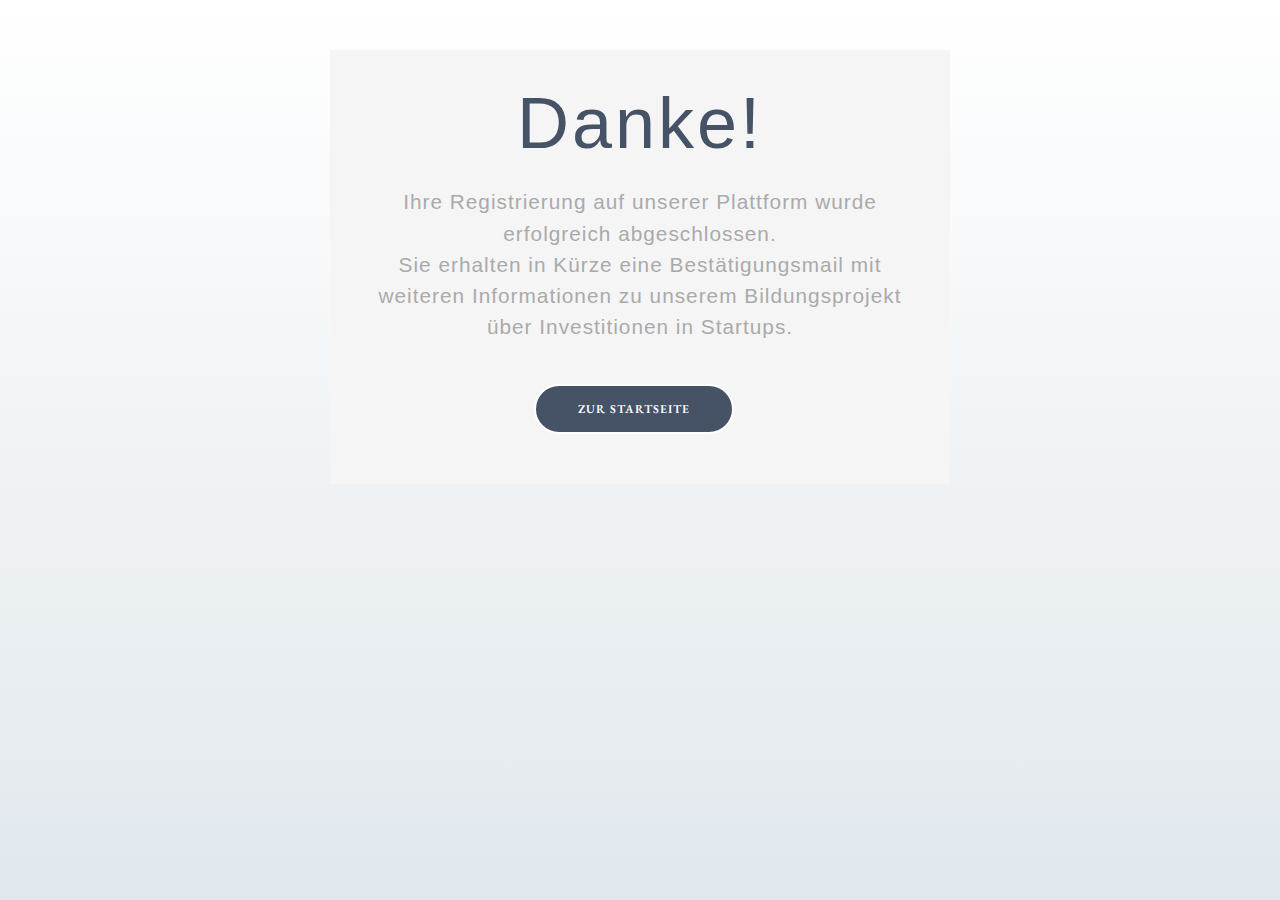
<file: thanks.html>
<!DOCTYPE html>
<html lang="en">
    <head>
        <meta charset="utf-8" />
        <meta content="width=device-width, initial-scale=1.0" name="viewport" />
        <title>StartUp Lernen</title>
        <meta
            name="description"
            content="Ein rein bildungsorientierter Blog über Investitionen in Startups: fundierte Analysen, Fallstudien, Strategien und praxisnahe Leitfäden für angehende Investorinnen und Investoren."
        />
        <meta
            name="keywords"
            content="Startups, Investieren, Frühphasen-Investitionen, Unternehmensbewertung, Due Diligence, Risikomanagement, Bildungsartikel, Anlagestrategie"
        />

        <!-- Favicons -->
        <link href="assets/img/favicon.png" rel="icon" />
        <link href="assets/img/apple-touch-icon.png" rel="apple-touch-icon" />

        <!-- Fonts -->
        <link href="https://fonts.googleapis.com" rel="preconnect" />
        <link href="https://fonts.gstatic.com" rel="preconnect" crossorigin />
        <link
            href="https://fonts.googleapis.com/css2?family=Inter:wght@100;200;300;400;500;600;700;800;900&family=EB+Garamond:ital,wght@0,400;0,500;0,600;0,700;0,800;1,400;1,500;1,600;1,700;1,800&display=swap"
            rel="stylesheet"
        />

        <!-- Vendor CSS Files -->
        <!-- Bootstrap CSS -->
        <link
            href="https://cdn.jsdelivr.net/npm/bootstrap@5.3.2/dist/css/bootstrap.min.css"
            rel="stylesheet"
            crossorigin="anonymous"
        />

        <!-- Bootstrap Icons -->
        <link
            href="https://cdn.jsdelivr.net/npm/bootstrap-icons@1.11.1/font/bootstrap-icons.css"
            rel="stylesheet"
        />

        <!-- AOS -->
        <link
            href="https://cdn.jsdelivr.net/npm/aos@2.3.4/dist/aos.css"
            rel="stylesheet"
        />

        <!-- Swiper -->
        <link
            href="https://cdn.jsdelivr.net/npm/swiper@9.4.1/swiper-bundle.min.css"
            rel="stylesheet"
        />

        <!-- Main CSS File -->
        <link href="assets/css/main.css" rel="stylesheet" />
        <link href="assets/css/thanks.css" rel="stylesheet" />
    </head>
    <body>
        <div class="content">
            <div class="wrapper-1">
                <div class="wrapper-2">
                    <h1>Danke!</h1>
                    <p>
                        Ihre Registrierung auf unserer Plattform wurde
                        erfolgreich abgeschlossen.
                    </p>
                    <p>
                        Sie erhalten in Kürze eine Bestätigungsmail mit weiteren
                        Informationen zu unserem Bildungsprojekt über
                        Investitionen in Startups.
                    </p>
                    <a href="index.html">
                        <button class="go-home">Zur Startseite</button>
                    </a>
                </div>
            </div>
        </div>
    </body>
</html>
</file>
<file: assets/css/thanks.css>
* {
    box-sizing: border-box;
}
body {
    background: #ffffff;
    background: linear-gradient(to bottom, #ffffff 0%, #e1e8ed 100%);
    filter: progid:DXImageTransform.Microsoft.gradient( startColorstr='#ffffff', endColorstr='#e1e8ed',GradientType=0 );
    height: 100%;
    margin: 0;
    background-repeat: no-repeat;
    background-attachment: fixed;
}

.wrapper-1 {
    width: 100%;
    height: 100vh;
    display: flex;
    flex-direction: column;
}
.wrapper-2 {
    padding: 30px;
    text-align: center;
    background-color: #f5f5f5;
}
h1 {
    font-family: 'Source Sans Pro', sans-serif;
    font-size: 4em;
    letter-spacing: 3px;
    color: #465367;
    margin: 0;
    margin-bottom: 20px;
}
.wrapper-2 p {
    margin: 0;
    font-size: 1.3em;
    color: #aaa;
    font-family: 'Source Sans Pro', sans-serif;
    letter-spacing: 1px;
}
.go-home {
    background: #465367;
    border: 2px solid #ffffff;
    color: #ffffff;
    font-weight: 600;
    letter-spacing: 1px;
    font-size: 12px;
    padding: 14px 42px;
    margin-top: 42px;
    margin-right: 12px;
    -webkit-transition: all 0.4s ease-in-out;
    transition: all 0.4s ease-in-out;
    visibility: visible;
    animation-delay: 2.3s;
    animation-name: fadeInUp;
    text-decoration: none;
    text-transform: uppercase;
    cursor: pointer;
    border-radius: 30px;
}
.go-home:hover {
    background: transparent;
    border-color: #465367;
}
a:hover .go-home {
    color: #465367;
}
.go-home a {
    text-decoration: none;
    color: #fff;
}

.footer-like {
    margin-top: auto;
    background: #d7e6fe;
    padding: 6px;
    text-align: center;
}
.footer-like p {
    margin: 0;
    padding: 4px;
    color: #ffc107;
    font-family: 'Source Sans Pro', sans-serif;
    letter-spacing: 1px;
}
.footer-like p a {
    text-decoration: none;
    color: #ffc107;
    font-weight: 600;
}

@media (min-width: 360px) {
    h1 {
        font-size: 4.5em;
    }
    .go-home {
        margin-bottom: 20px;
    }
}

@media (min-width: 600px) {
    .content {
        max-width: 1000px;
        margin: 0 auto;
    }
    .wrapper-1 {
        height: initial;
        max-width: 620px;
        margin: 0 auto;
        margin-top: 50px;
    }
}
</file>
<file: assets/css/main.css>
/**
* Template Name: ZenBlog
* Template URL: https://bootstrapmade.com/zenblog-bootstrap-blog-template/
* Updated: Aug 08 2024 with Bootstrap v5.3.3
* Author: BootstrapMade.com
* License: https://bootstrapmade.com/license/
*/

/*--------------------------------------------------------------
# Font & Color Variables
# Help: https://bootstrapmade.com/color-system/
--------------------------------------------------------------*/
/* Fonts */
:root {
    --default-font: 'EB Garamond', system-ui, -apple-system, 'Segoe UI', Roboto,
        'Helvetica Neue', Arial, 'Noto Sans', 'Liberation Sans', sans-serif,
        'Apple Color Emoji', 'Segoe UI Emoji', 'Segoe UI Symbol',
        'Noto Color Emoji';
    --heading-font: 'EB Garamond', sans-serif;
    --nav-font: 'Inter', sans-serif;
}

/* Global Colors - The following color variables are used throughout the website. Updating them here will change the color scheme of the entire website */
:root {
    --background-color: #ffffff; /* Background color for the entire website, including individual sections */
    --default-color: #212529; /* Default color used for the majority of the text content across the entire website */
    --heading-color: #535353; /* Color for headings, subheadings and title throughout the website */
    --accent-color: #465367; /* Accent color that represents your brand on the website. It's used for buttons, links, and other elements that need to stand out */
    --surface-color: #ffffff; /* The surface color is used as a background of boxed elements within sections, such as cards, icon boxes, or other elements that require a visual separation from the global background. */
    --contrast-color: #ffffff; /* Contrast color for text, ensuring readability against backgrounds of accent, heading, or default colors. */
}

/* Nav Menu Colors - The following color variables are used specifically for the navigation menu. They are separate from the global colors to allow for more customization options */
:root {
    --nav-color: #6a6a6a; /* The default color of the main navmenu links */
    --nav-hover-color: #465367; /* Applied to main navmenu links when they are hovered over or active */
    --nav-mobile-background-color: #ffffff; /* Used as the background color for mobile navigation menu */
    --nav-dropdown-background-color: #ffffff; /* Used as the background color for dropdown items that appear when hovering over primary navigation items */
    --nav-dropdown-color: #6a6a6a; /* Used for navigation links of the dropdown items in the navigation menu. */
    --nav-dropdown-hover-color: #465367; /* Similar to --nav-hover-color, this color is applied to dropdown navigation links when they are hovered over. */
}

/* Color Presets - These classes override global colors when applied to any section or element, providing reuse of the sam color scheme. */

.light-background {
    --background-color: #f9f9f9;
    --surface-color: #ffffff;
}

.dark-background {
    --background-color: #060606;
    --default-color: #ffffff;
    --heading-color: #ffffff;
    --surface-color: #252525;
    --contrast-color: #ffffff;
}

/* Smooth scroll */
:root {
    scroll-behavior: smooth;
}

/*--------------------------------------------------------------
# General Styling & Shared Classes
--------------------------------------------------------------*/
body {
    color: var(--default-color);
    background-color: var(--background-color);
    font-family: var(--default-font);
}

a {
    color: var(--accent-color);
    text-decoration: none;
    transition: 0.3s;
}

a:hover {
    color: color-mix(in srgb, var(--accent-color), transparent 25%);
    text-decoration: none;
}

h1,
h2,
h3,
h4,
h5,
h6 {
    color: var(--heading-color);
    font-family: var(--heading-font);
}

/* PHP Email Form Messages
------------------------------*/
.php-email-form .error-message {
    display: none;
    background: #df1529;
    color: #ffffff;
    text-align: left;
    padding: 15px;
    margin-bottom: 24px;
    font-weight: 600;
}

.php-email-form .sent-message {
    display: none;
    color: #ffffff;
    background: #059652;
    text-align: center;
    padding: 15px;
    margin-bottom: 24px;
    font-weight: 600;
}

.php-email-form .loading {
    display: none;
    background: var(--surface-color);
    text-align: center;
    padding: 15px;
    margin-bottom: 24px;
}

.php-email-form .loading:before {
    content: '';
    display: inline-block;
    border-radius: 50%;
    width: 24px;
    height: 24px;
    margin: 0 10px -6px 0;
    border: 3px solid var(--accent-color);
    border-top-color: var(--surface-color);
    animation: php-email-form-loading 1s linear infinite;
}

@keyframes php-email-form-loading {
    0% {
        transform: rotate(0deg);
    }

    100% {
        transform: rotate(360deg);
    }
}

/*--------------------------------------------------------------
# Global Header
--------------------------------------------------------------*/
.header {
    --background-color: #f2f2f2;
    color: var(--default-color);
    background-color: var(--background-color);
    padding: 10px 0;
    transition: all 0.5s;
    z-index: 997;
}

.header .logo {
    line-height: 1;
}

.header .logo img {
    max-height: 36px;
    margin-right: 8px;
}

.header .logo h1 {
    font-size: 30px;
    margin: 0;
    font-weight: 500;
    color: var(--heading-color);
}

.header .header-social-links {
    padding-right: 15px;
}

.header .header-social-links a {
    color: color-mix(in srgb, var(--default-color), transparent 40%);
    padding-left: 6px;
    display: inline-block;
    transition: 0.3s;
    font-size: 16px;
}

.header .header-social-links a:hover {
    color: var(--accent-color);
}

.header .header-social-links a i {
    line-height: 0px;
}

@media (max-width: 1200px) {
    .header .logo {
        order: 1;
    }

    .header .header-social-links {
        order: 2;
    }

    .header .navmenu {
        order: 3;
    }
}

/*--------------------------------------------------------------
# Navigation Menu
--------------------------------------------------------------*/
/* Navmenu - Desktop */
@media (min-width: 1200px) {
    .navmenu {
        padding: 0;
    }

    .navmenu ul {
        margin: 0;
        padding: 0;
        display: flex;
        list-style: none;
        align-items: center;
    }

    .navmenu li {
        position: relative;
    }

    .navmenu a,
    .navmenu a:focus {
        color: var(--nav-color);
        padding: 18px 15px;
        font-size: 14px;
        font-family: var(--nav-font);
        font-weight: 400;
        display: flex;
        align-items: center;
        justify-content: space-between;
        white-space: nowrap;
        transition: 0.3s;
    }

    .navmenu a i,
    .navmenu a:focus i {
        font-size: 12px;
        line-height: 0;
        margin-left: 5px;
        transition: 0.3s;
    }

    .navmenu li:last-child a {
        padding-right: 0;
    }

    .navmenu li:hover > a,
    .navmenu .active,
    .navmenu .active:focus {
        color: var(--nav-hover-color);
    }

    .navmenu .dropdown ul {
        margin: 0;
        padding: 10px 0;
        background: var(--nav-dropdown-background-color);
        display: block;
        position: absolute;
        visibility: hidden;
        left: 14px;
        top: 130%;
        opacity: 0;
        transition: 0.3s;
        border-radius: 4px;
        z-index: 99;
        box-shadow: 0px 0px 30px rgba(0, 0, 0, 0.1);
    }

    .navmenu .dropdown ul li {
        min-width: 200px;
    }

    .navmenu .dropdown ul a {
        padding: 10px 20px;
        font-size: 15px;
        text-transform: none;
        color: var(--nav-dropdown-color);
    }

    .navmenu .dropdown ul a i {
        font-size: 12px;
    }

    .navmenu .dropdown ul a:hover,
    .navmenu .dropdown ul .active:hover,
    .navmenu .dropdown ul li:hover > a {
        color: var(--nav-dropdown-hover-color);
    }

    .navmenu .dropdown:hover > ul {
        opacity: 1;
        top: 100%;
        visibility: visible;
    }

    .navmenu .dropdown .dropdown ul {
        top: 0;
        left: -90%;
        visibility: hidden;
    }

    .navmenu .dropdown .dropdown:hover > ul {
        opacity: 1;
        top: 0;
        left: -100%;
        visibility: visible;
    }
}

/* Navmenu - Mobile */
@media (max-width: 1199px) {
    .mobile-nav-toggle {
        color: var(--nav-color);
        font-size: 28px;
        line-height: 0;
        margin-right: 10px;
        cursor: pointer;
        transition: color 0.3s;
    }

    .navmenu {
        padding: 0;
        z-index: 9997;
    }

    .navmenu ul {
        display: none;
        list-style: none;
        position: absolute;
        inset: 60px 20px 20px 20px;
        padding: 10px 0;
        margin: 0;
        border-radius: 6px;
        background-color: var(--nav-mobile-background-color);
        overflow-y: auto;
        transition: 0.3s;
        z-index: 9998;
        box-shadow: 0px 0px 30px rgba(0, 0, 0, 0.1);
    }

    .navmenu a,
    .navmenu a:focus {
        color: var(--nav-dropdown-color);
        padding: 10px 20px;
        font-family: var(--nav-font);
        font-size: 17px;
        font-weight: 500;
        display: flex;
        align-items: center;
        justify-content: space-between;
        white-space: nowrap;
        transition: 0.3s;
    }

    .navmenu a i,
    .navmenu a:focus i {
        font-size: 12px;
        line-height: 0;
        margin-left: 5px;
        width: 30px;
        height: 30px;
        display: flex;
        align-items: center;
        justify-content: center;
        border-radius: 50%;
        transition: 0.3s;
        background-color: color-mix(
            in srgb,
            var(--accent-color),
            transparent 90%
        );
    }

    .navmenu a i:hover,
    .navmenu a:focus i:hover {
        background-color: var(--accent-color);
        color: var(--contrast-color);
    }

    .navmenu a:hover,
    .navmenu .active,
    .navmenu .active:focus {
        color: var(--nav-dropdown-hover-color);
    }

    .navmenu .active i,
    .navmenu .active:focus i {
        background-color: var(--accent-color);
        color: var(--contrast-color);
        transform: rotate(180deg);
    }

    .navmenu .dropdown ul {
        position: static;
        display: none;
        z-index: 99;
        padding: 10px 0;
        margin: 10px 20px;
        background-color: var(--nav-dropdown-background-color);
        border: 1px solid
            color-mix(in srgb, var(--default-color), transparent 90%);
        box-shadow: none;
        transition: all 0.5s ease-in-out;
    }

    .navmenu .dropdown ul ul {
        background-color: rgba(33, 37, 41, 0.1);
    }

    .navmenu .dropdown > .dropdown-active {
        display: block;
        background-color: rgba(33, 37, 41, 0.03);
    }

    .mobile-nav-active {
        overflow: hidden;
    }

    .mobile-nav-active .mobile-nav-toggle {
        color: #fff;
        position: absolute;
        font-size: 32px;
        top: 15px;
        right: 15px;
        margin-right: 0;
        z-index: 9999;
    }

    .mobile-nav-active .navmenu {
        position: fixed;
        overflow: hidden;
        inset: 0;
        background: rgba(33, 37, 41, 0.8);
        transition: 0.3s;
    }

    .mobile-nav-active .navmenu > ul {
        display: block;
    }
}

/*--------------------------------------------------------------
# Global Footer
--------------------------------------------------------------*/
.footer {
    color: var(--default-color);
    background-color: var(--background-color);
    font-size: 14px;
    position: relative;
}

.footer .footer-top {
    padding-top: 50px;
    border-top: 1px solid
        color-mix(in srgb, var(--default-color), transparent 90%);
}

.footer .footer-about .logo {
    line-height: 1;
    margin-bottom: 25px;
}

.footer .footer-about .logo img {
    max-height: 40px;
    margin-right: 6px;
}

.footer .footer-about .logo span {
    color: var(--heading-color);
    font-family: var(--heading-font);
    font-size: 26px;
    font-weight: 700;
    letter-spacing: 1px;
}

.footer .footer-about p {
    font-size: 14px;
    font-family: var(--heading-font);
}

.footer .social-links a {
    display: flex;
    align-items: center;
    justify-content: center;
    width: 40px;
    height: 40px;
    border-radius: 50%;
    border: 1px solid color-mix(in srgb, var(--default-color), transparent 50%);
    font-size: 16px;
    color: color-mix(in srgb, var(--default-color), transparent 20%);
    margin-right: 10px;
    transition: 0.3s;
}

.footer .social-links a:hover {
    color: var(--accent-color);
    border-color: var(--accent-color);
}

.footer h4 {
    font-size: 16px;
    font-weight: bold;
    position: relative;
    padding-bottom: 12px;
}

.footer .footer-links {
    margin-bottom: 30px;
}

.footer .footer-links ul {
    list-style: none;
    padding: 0;
    margin: 0;
}

.footer .footer-links ul i {
    padding-right: 2px;
    font-size: 12px;
    line-height: 0;
}

.footer .footer-links ul li {
    padding: 10px 0;
    display: flex;
    align-items: center;
}

.footer .footer-links ul li:first-child {
    padding-top: 0;
}

.footer .footer-links ul a {
    color: color-mix(in srgb, var(--default-color), transparent 30%);
    display: inline-block;
    line-height: 1;
}

.footer .footer-links ul a:hover {
    color: var(--accent-color);
}

.footer .footer-contact p {
    margin-bottom: 5px;
}

.footer .copyright {
    padding: 25px 0;
    border-top: 1px solid
        color-mix(in srgb, var(--default-color), transparent 90%);
}

.footer .copyright p {
    margin-bottom: 0;
}

.footer .credits {
    margin-top: 8px;
    font-size: 13px;
}

.footer .credits a {
    color: var(--default-color);
}

/*--------------------------------------------------------------
# Preloader
--------------------------------------------------------------*/
#preloader {
    position: fixed;
    inset: 0;
    z-index: 999999;
    overflow: hidden;
    background: var(--background-color);
    transition: all 0.6s ease-out;
}

#preloader:before {
    content: '';
    position: fixed;
    top: calc(50% - 30px);
    left: calc(50% - 30px);
    border: 6px solid #ffffff;
    border-color: var(--accent-color) transparent var(--accent-color)
        transparent;
    border-radius: 50%;
    width: 60px;
    height: 60px;
    animation: animate-preloader 1.5s linear infinite;
}

@keyframes animate-preloader {
    0% {
        transform: rotate(0deg);
    }

    100% {
        transform: rotate(360deg);
    }
}

/*--------------------------------------------------------------
# Scroll Top Button
--------------------------------------------------------------*/
.scroll-top {
    position: fixed;
    visibility: hidden;
    opacity: 0;
    right: 15px;
    bottom: 15px;
    z-index: 99999;
    background-color: var(--accent-color);
    width: 40px;
    height: 40px;
    border-radius: 4px;
    transition: all 0.4s;
}

.scroll-top i {
    font-size: 24px;
    color: var(--contrast-color);
    line-height: 0;
}

.scroll-top:hover {
    background-color: color-mix(in srgb, var(--accent-color), transparent 20%);
    color: var(--contrast-color);
}

.scroll-top.active {
    visibility: visible;
    opacity: 1;
}

/*--------------------------------------------------------------
# Disable aos animation delay on mobile devices
--------------------------------------------------------------*/
@media screen and (max-width: 768px) {
    [data-aos-delay] {
        transition-delay: 0 !important;
    }
}

/*--------------------------------------------------------------
# Global Page Titles & Breadcrumbs
--------------------------------------------------------------*/
.page-title {
    color: var(--default-color);
    background-color: var(--background-color);
    padding: 25px 0;
    position: relative;
    border-bottom: 1px solid
        color-mix(in srgb, var(--default-color), transparent 90%);
}

.page-title h1 {
    font-size: 24px;
    font-weight: 700;
}

.page-title .breadcrumbs ol {
    display: flex;
    flex-wrap: wrap;
    list-style: none;
    padding: 0;
    margin: 0;
    font-size: 14px;
    font-weight: 400;
}

.page-title .breadcrumbs ol li + li {
    padding-left: 10px;
}

.page-title .breadcrumbs ol li + li::before {
    content: '/';
    display: inline-block;
    padding-right: 10px;
    color: color-mix(in srgb, var(--default-color), transparent 70%);
}

/*--------------------------------------------------------------
# Global Sections
--------------------------------------------------------------*/
section,
.section {
    color: var(--default-color);
    background-color: var(--background-color);
    padding: 40px 0;
    scroll-margin-top: 90px;
    overflow: clip;
}

@media (max-width: 1199px) {
    section,
    .section {
        scroll-margin-top: 66px;
    }
}

/*--------------------------------------------------------------
# Global Section Titles
--------------------------------------------------------------*/
.section-title {
    margin-bottom: 60px;
    position: relative;
}

.section-title .section-title-container {
    padding-bottom: 10px;
    border-bottom: 2px solid var(--default-color);
}

.section-title h2 {
    font-size: 40px;
    font-weight: 0;
}

.section-title p {
    margin-bottom: 0;
}

.section-title p a {
    color: var(--default-color);
    text-transform: uppercase;
    font-size: 12px;
    letter-spacing: 0.5px;
    border-bottom: 1.5px solid var(--default-color);
    font-family: var(--nav-font);
    font-weight: 500;
    padding-bottom: 2px;
}

/*--------------------------------------------------------------
# Slider Section
--------------------------------------------------------------*/
.slider {
    background-color: transparent;
}

.slider .swiper-pagination .swiper-pagination-bullet {
    background-color: color-mix(in srgb, var(--default-color) 90%, white 15%);
}

.slider .swiper-pagination .swiper-pagination-bullet-active {
    background-color: var(--accent-color);
}

.slider .swiper-wrapper {
    height: auto !important;
}

.slider .swiper-slide {
    min-height: 500px;
    position: relative;
    display: flex;
    align-items: flex-end;
    background-repeat: no-repeat;
    background-size: cover;
}

.slider .swiper-slide::before {
    content: '';
    position: absolute;
    top: 0;
    left: 0;
    width: 100%;
    height: 100%;
    background: color-mix(in srgb, var(--background-color), transparent 50%);
}

@media (max-width: 575px) {
    .slider .swiper-slide {
        min-height: 300px;
    }
}

.slider .swiper-button-prev:after,
.slider .swiper-button-next:after {
    font-size: 24px;
    color: color-mix(in srgb, var(--default-color), transparent 50%);
}

.slider .content {
    padding: 60px 80px;
    max-width: 700px;
    position: relative;
}

.slider .content a,
.slider .content h2,
.slider .content p {
    color: var(--default-color);
}

/*--------------------------------------------------------------
# Trending Category Section
--------------------------------------------------------------*/
.trending-category .post-entry {
    margin-bottom: 30px;
}

.trending-category .post-entry img {
    margin-bottom: 30px;
}

.trending-category .post-entry h2 {
    margin-bottom: 20px;
    font-size: 20px;
    font-weight: 600;
    line-height: 1.2;
}

.trending-category .post-entry h2 a {
    color: var(--heading-color);
}

.trending-category .post-entry h2 a:hover {
    text-decoration: underline;
}

.trending-category .post-entry.lg h2 {
    font-size: 40px;
    line-height: 1;
}

.trending-category .post-meta {
    font-size: 11px;
    letter-spacing: 0.07rem;
    text-transform: uppercase;
    font-weight: 600;
    color: color-mix(in srgb, var(--default-color), transparent 50%);
    margin-bottom: 10px;
}

.trending-category .custom-border {
    border-color: color-mix(
        in srgb,
        var(--default-color),
        transparent 90%
    ) !important;
}

@media (max-width: 768px) {
    .trending-category .custom-border {
        border: none !important;
    }
}

.trending-category .author .photo {
    margin-right: 10px;
}

.trending-category .author .photo img {
    width: 40px;
    border-radius: 50%;
    margin-bottom: 0;
}

.trending-category .author .name h3 {
    margin: 0;
    padding: 0;
    font-size: 15px;
    font-family: var(--default-font);
}

.trending-category .trending {
    border: 1px solid color-mix(in srgb, var(--default-color), transparent 90%);
}

.trending-category .trending > h3 {
    color: var(--default-color);
    padding: 20px;
    border-bottom: 1px solid
        color-mix(in srgb, var(--default-color), transparent 90%);
}

.trending-category .trending .trending-post {
    padding: 0;
    margin: 0;
}

.trending-category .trending .trending-post li {
    padding: 0;
    margin: 0;
    list-style: none;
    display: block;
}

.trending-category .trending .trending-post li a {
    display: block;
    padding: 20px;
    border-bottom: 1px solid
        color-mix(in srgb, var(--default-color), transparent 90%);
    position: relative;
    overflow: hidden;
    z-index: 2;
}

.trending-category .trending .trending-post li a .number {
    position: absolute;
    z-index: 1;
    font-size: 5rem;
    left: -10px;
    top: -20px;
    font-weight: 700;
    font-family: var(--heading-font);
    color: color-mix(in srgb, var(--default-color), transparent 95%);
}

.trending-category .trending .trending-post li a h3 {
    font-size: 18px;
    color: var(--default-color);
    transition: 0.3s;
}

.trending-category .trending .trending-post li a .author {
    color: color-mix(in srgb, var(--default-color), transparent 50%);
    font-weight: 500;
}

.trending-category .trending .trending-post li a:hover h3 {
    color: var(--default-color);
    text-decoration: underline;
}

.trending-category .trending .trending-post li:last-child a {
    border-bottom: none;
}

/*--------------------------------------------------------------
# Culture Category Section
--------------------------------------------------------------*/
.culture-category .post-entry {
    margin-bottom: 30px;
}

.culture-category .post-entry h3 a {
    color: var(--heading-color);
    font-weight: 600;
}

.culture-category .post-entry h3 a:hover {
    text-decoration: underline;
}

.culture-category .post-entry .thumbnail {
    flex: 0 0 65%;
}

@media (max-width: 960px) {
    .culture-category .post-entry .thumbnail {
        flex: 0 0 100%;
        margin-bottom: 20px;
    }
}

.culture-category .post-entry.half .thumbnail {
    flex: 0 0 50%;
}

@media (max-width: 768px) {
    .culture-category .post-entry.half .thumbnail {
        flex: 0 0 100%;
        margin-bottom: 20px;
    }
}

.culture-category .post-entry.small-img .thumbnail {
    flex: 0 0 30%;
}

@media (max-width: 768px) {
    .culture-category .post-entry.small-img .thumbnail {
        flex: 0 0 100%;
        margin-bottom: 20px;
    }
}

.culture-category .border-bottom {
    border-color: color-mix(
        in srgb,
        var(--default-color),
        transparent 90%
    ) !important;
}

.culture-category .post-meta {
    font-size: 11px;
    letter-spacing: 0.07rem;
    text-transform: uppercase;
    font-weight: 600;
    color: color-mix(in srgb, var(--default-color), transparent 50%);
    margin-bottom: 10px;
}

.culture-category .author .photo {
    margin-right: 10px;
}

.culture-category .author .photo img {
    width: 40px;
    border-radius: 50%;
    margin-bottom: 0;
}

.culture-category .author .name h3 {
    margin: 0;
    padding: 0;
    font-size: 15px;
    font-family: var(--default-font);
}

.culture-category .post-list {
    margin-bottom: 30px;
}

.culture-category .post-list img {
    margin-bottom: 30px;
}

.culture-category .post-list h2 {
    margin-bottom: 20px;
    font-size: 20px;
    font-weight: 600;
    line-height: 1.2;
}

.culture-category .post-list h2 a {
    color: var(--heading-color);
}

.culture-category .post-list h2 a:hover {
    text-decoration: underline;
}

.culture-category .post-list.lg h2 {
    font-size: 40px;
    line-height: 1;
}

/*--------------------------------------------------------------
# Business Category Section
--------------------------------------------------------------*/
.business-category .post-entry {
    margin-bottom: 30px;
}

.business-category .post-entry h3 a {
    color: var(--heading-color);
    font-weight: 600;
}

.business-category .post-entry h3 a:hover {
    text-decoration: underline;
}

.business-category .post-entry .thumbnail {
    flex: 0 0 65%;
}

@media (max-width: 960px) {
    .business-category .post-entry .thumbnail {
        flex: 0 0 100%;
        margin-bottom: 20px;
    }
}

.business-category .post-entry.half .thumbnail {
    flex: 0 0 50%;
}

@media (max-width: 768px) {
    .business-category .post-entry.half .thumbnail {
        flex: 0 0 100%;
        margin-bottom: 20px;
    }
}

.business-category .post-entry.small-img .thumbnail {
    flex: 0 0 30%;
}

@media (max-width: 768px) {
    .business-category .post-entry.small-img .thumbnail {
        flex: 0 0 100%;
        margin-bottom: 20px;
    }
}

.business-category .border-bottom {
    border-color: color-mix(
        in srgb,
        var(--default-color),
        transparent 90%
    ) !important;
}

.business-category .post-meta {
    font-size: 11px;
    letter-spacing: 0.07rem;
    text-transform: uppercase;
    font-weight: 600;
    color: color-mix(in srgb, var(--default-color), transparent 50%);
    margin-bottom: 10px;
}

.business-category .author .photo {
    margin-right: 10px;
}

.business-category .author .photo img {
    width: 40px;
    border-radius: 50%;
    margin-bottom: 0;
}

.business-category .author .name h3 {
    margin: 0;
    padding: 0;
    font-size: 15px;
    font-family: var(--default-font);
}

.business-category .post-list {
    margin-bottom: 30px;
}

.business-category .post-list img {
    margin-bottom: 30px;
}

.business-category .post-list h2 {
    margin-bottom: 20px;
    font-size: 20px;
    font-weight: 600;
    line-height: 1.2;
}

.business-category .post-list h2 a {
    color: var(--heading-color);
}

.business-category .post-list h2 a:hover {
    text-decoration: underline;
}

.business-category .post-list.lg h2 {
    font-size: 40px;
    line-height: 1;
}

/*--------------------------------------------------------------
# Lifestyle Category Section
--------------------------------------------------------------*/
.lifestyle-category .post-meta {
    font-size: 11px;
    letter-spacing: 0.07rem;
    text-transform: uppercase;
    font-weight: 600;
    color: color-mix(in srgb, var(--default-color), transparent 50%);
    margin-bottom: 10px;
}

.lifestyle-category .author .photo {
    margin-right: 10px;
}

.lifestyle-category .author .photo img {
    width: 40px;
    border-radius: 50%;
    margin-bottom: 0;
}

.lifestyle-category .author .name h3 {
    margin: 0;
    padding: 0;
    font-size: 15px;
    font-family: var(--default-font);
}

.lifestyle-category .custom-border,
.lifestyle-category .border-bottom {
    border-color: color-mix(
        in srgb,
        var(--default-color),
        transparent 90%
    ) !important;
}

.lifestyle-category .post-list {
    margin-bottom: 30px;
}

.lifestyle-category .post-list img {
    margin-bottom: 30px;
}

.lifestyle-category .post-list h2 {
    margin-bottom: 20px;
    font-size: 20px;
    font-weight: 600;
    line-height: 1.2;
}

.lifestyle-category .post-list h2 a {
    color: var(--heading-color);
}

.lifestyle-category .post-list h2 a:hover {
    text-decoration: underline;
}

.lifestyle-category .post-list.lg h2 {
    font-size: 40px;
    line-height: 1;
}

/*--------------------------------------------------------------
# About Section
--------------------------------------------------------------*/
.about .content .who-we-are {
    text-transform: uppercase;
    margin-bottom: 15px;
    color: color-mix(in srgb, var(--default-color), transparent 40%);
}

.about .content h3 {
    font-size: 2rem;
    font-weight: 700;
}

.about .content ul {
    list-style: none;
    padding: 0;
}

.about .content ul li {
    padding-bottom: 10px;
}

.about .content ul i {
    font-size: 1.25rem;
    margin-right: 4px;
    color: var(--accent-color);
}

.about .content p:last-child {
    margin-bottom: 0;
}

.about .content .read-more {
    background: var(--accent-color);
    color: var(--contrast-color);
    font-family: var(--heading-font);
    font-weight: 500;
    font-size: 16px;
    letter-spacing: 1px;
    padding: 12px 24px;
    border-radius: 5px;
    transition: 0.3s;
    display: inline-flex;
    align-items: center;
    justify-content: center;
}

.about .content .read-more i {
    font-size: 18px;
    margin-left: 5px;
    line-height: 0;
    transition: 0.3s;
}

.about .content .read-more:hover {
    background: color-mix(in srgb, var(--accent-color), transparent 20%);
    padding-right: 19px;
}

.about .content .read-more:hover i {
    margin-left: 10px;
}

.about .about-images img {
    border-radius: 10px;
}

/*--------------------------------------------------------------
# Team Section
--------------------------------------------------------------*/
.team .team-member {
    background-color: var(--surface-color);
    box-shadow: 0px 2px 15px rgba(0, 0, 0, 0.1);
    position: relative;
    border-radius: 5px;
    transition: 0.5s;
    padding: 30px;
    height: 100%;
}

@media (max-width: 468px) {
    .team .team-member {
        flex-direction: column;
        justify-content: center !important;
        align-items: center !important;
    }
}

.team .team-member .pic {
    overflow: hidden;
    width: 150px;
    border-radius: 50%;
    flex-shrink: 0;
}

.team .team-member .pic img {
    transition: ease-in-out 0.3s;
}

.team .team-member:hover {
    transform: translateY(-10px);
}

.team .team-member .member-info {
    padding-left: 30px;
}

@media (max-width: 468px) {
    .team .team-member .member-info {
        padding: 30px 0 0 0;
        text-align: center;
    }
}

.team .team-member h4 {
    font-weight: 700;
    margin-bottom: 5px;
    font-size: 20px;
}

.team .team-member span {
    display: block;
    font-size: 15px;
    padding-bottom: 10px;
    position: relative;
    font-weight: 500;
}

.team .team-member span::after {
    content: '';
    position: absolute;
    display: block;
    width: 50px;
    height: 1px;
    background: color-mix(in srgb, var(--default-color), transparent 85%);
    bottom: 0;
    left: 0;
}

@media (max-width: 468px) {
    .team .team-member span::after {
        left: calc(50% - 25px);
    }
}

.team .team-member p {
    margin: 10px 0 0 0;
    font-size: 14px;
}

.team .team-member .social {
    margin-top: 12px;
    display: flex;
    align-items: center;
    justify-content: start;
    width: 100%;
}

@media (max-width: 468px) {
    .team .team-member .social {
        justify-content: center;
    }
}

.team .team-member .social a {
    background: color-mix(in srgb, var(--default-color), transparent 94%);
    transition: ease-in-out 0.3s;
    display: flex;
    align-items: center;
    justify-content: center;
    border-radius: 50px;
    width: 36px;
    height: 36px;
}

.team .team-member .social a i {
    color: color-mix(in srgb, var(--default-color), transparent 20%);
    font-size: 16px;
    margin: 0 2px;
}

.team .team-member .social a:hover {
    background: var(--accent-color);
}

.team .team-member .social a:hover i {
    color: var(--contrast-color);
}

.team .team-member .social a + a {
    margin-left: 8px;
}

/*--------------------------------------------------------------
# Starter Section Section
--------------------------------------------------------------*/
.starter-section {
    /* Add your styles here */
}

/*--------------------------------------------------------------
# Blog Details Section
--------------------------------------------------------------*/
.blog-details {
    padding-bottom: 30px;
}

.blog-details .article {
    background-color: var(--surface-color);
    padding: 30px;
    box-shadow: 0 4px 16px rgba(0, 0, 0, 0.1);
}

.blog-details .post-img {
    margin: -30px -30px 20px -30px;
    overflow: hidden;
}

.blog-details .title {
    color: var(--heading-color);
    font-size: 28px;
    font-weight: 700;
    padding: 0;
    margin: 30px 0;
}

.blog-details .content {
    margin-top: 20px;
}

.blog-details .content h3 {
    font-size: 22px;
    margin-top: 30px;
    font-weight: bold;
}

.blog-details .content blockquote {
    overflow: hidden;
    background-color: color-mix(in srgb, var(--default-color), transparent 95%);
    padding: 60px;
    position: relative;
    text-align: center;
    margin: 20px 0;
}

.blog-details .content blockquote p {
    color: var(--default-color);
    line-height: 1.6;
    margin-bottom: 0;
    font-style: italic;
    font-weight: 500;
    font-size: 22px;
}

.blog-details .content blockquote:after {
    content: '';
    position: absolute;
    left: 0;
    top: 0;
    bottom: 0;
    width: 3px;
    background-color: var(--accent-color);
    margin-top: 20px;
    margin-bottom: 20px;
}

.blog-details .meta-top {
    margin-top: 20px;
    color: color-mix(in srgb, var(--default-color), transparent 40%);
}

.blog-details .meta-top ul {
    display: flex;
    flex-wrap: wrap;
    list-style: none;
    align-items: center;
    padding: 0;
    margin: 0;
}

.blog-details .meta-top ul li + li {
    padding-left: 20px;
}

.blog-details .meta-top i {
    font-size: 16px;
    margin-right: 8px;
    line-height: 0;
    color: color-mix(in srgb, var(--default-color), transparent 40%);
}

.blog-details .meta-top a {
    color: color-mix(in srgb, var(--default-color), transparent 40%);
    font-size: 14px;
    display: inline-block;
    line-height: 1;
}

.blog-details .meta-bottom {
    padding-top: 10px;
    border-top: 1px solid
        color-mix(in srgb, var(--default-color), transparent 90%);
}

.blog-details .meta-bottom i {
    color: color-mix(in srgb, var(--default-color), transparent 40%);
    display: inline;
}

.blog-details .meta-bottom a {
    color: color-mix(in srgb, var(--default-color), transparent 40%);
    transition: 0.3s;
}

.blog-details .meta-bottom a:hover {
    color: var(--accent-color);
}

.blog-details .meta-bottom .cats {
    list-style: none;
    display: inline;
    padding: 0 20px 0 0;
    font-size: 14px;
}

.blog-details .meta-bottom .cats li {
    display: inline-block;
}

.blog-details .meta-bottom .tags {
    list-style: none;
    display: inline;
    padding: 0;
    font-size: 14px;
}

.blog-details .meta-bottom .tags li {
    display: inline-block;
}

.blog-details .meta-bottom .tags li + li::before {
    padding-right: 6px;
    color: var(--default-color);
    content: ',';
}

.blog-details .meta-bottom .share {
    font-size: 16px;
}

.blog-details .meta-bottom .share i {
    padding-left: 5px;
}

/*--------------------------------------------------------------
# Blog Comments Section
--------------------------------------------------------------*/
.blog-comments {
    padding: 10px 0;
}

.blog-comments .comments-count {
    font-weight: bold;
}

.blog-comments .comment {
    margin-top: 30px;
    position: relative;
}

.blog-comments .comment .comment-img {
    margin-right: 14px;
}

.blog-comments .comment .comment-img img {
    width: 60px;
}

.blog-comments .comment h5 {
    font-size: 16px;
    margin-bottom: 2px;
}

.blog-comments .comment h5 a {
    font-weight: bold;
    color: var(--default-color);
    transition: 0.3s;
}

.blog-comments .comment h5 a:hover {
    color: var(--accent-color);
}

.blog-comments .comment h5 .reply {
    padding-left: 10px;
    color: color-mix(in srgb, var(--default-color), transparent 20%);
}

.blog-comments .comment h5 .reply i {
    font-size: 20px;
}

.blog-comments .comment time {
    display: block;
    font-size: 14px;
    color: color-mix(in srgb, var(--default-color), transparent 40%);
    margin-bottom: 5px;
}

.blog-comments .comment.comment-reply {
    padding-left: 40px;
}

/*--------------------------------------------------------------
# Comment Form Section
--------------------------------------------------------------*/
.comment-form {
    padding-top: 10px;
}

.comment-form form {
    background-color: var(--surface-color);
    margin-top: 30px;
    padding: 30px;
    box-shadow: 0 4px 16px rgba(0, 0, 0, 0.1);
}

.comment-form form h4 {
    font-weight: bold;
    font-size: 22px;
}

.comment-form form p {
    font-size: 14px;
}

.comment-form form input {
    background-color: var(--surface-color);
    color: var(--default-color);
    border: 1px solid color-mix(in srgb, var(--default-color), transparent 70%);
    font-size: 14px;
    border-radius: 4px;
    padding: 10px 10px;
}

.comment-form form input:focus {
    color: var(--default-color);
    background-color: var(--surface-color);
    box-shadow: none;
    border-color: var(--accent-color);
}

.comment-form form input::placeholder {
    color: color-mix(in srgb, var(--default-color), transparent 50%);
}

.comment-form form textarea {
    background-color: var(--surface-color);
    color: var(--default-color);
    border: 1px solid color-mix(in srgb, var(--default-color), transparent 70%);
    border-radius: 4px;
    padding: 10px 10px;
    font-size: 14px;
    height: 120px;
}

.comment-form form textarea:focus {
    color: var(--default-color);
    box-shadow: none;
    border-color: var(--accent-color);
    background-color: var(--surface-color);
}

.comment-form form textarea::placeholder {
    color: color-mix(in srgb, var(--default-color), transparent 50%);
}

.comment-form form .form-group {
    margin-bottom: 25px;
}

.comment-form form .btn-primary {
    border-radius: 4px;
    padding: 10px 20px;
    border: 0;
    background-color: var(--accent-color);
    color: var(--contrast-color);
}

.comment-form form .btn-primary:hover {
    color: var(--contrast-color);
    background-color: color-mix(in srgb, var(--accent-color), transparent 20%);
}

/*--------------------------------------------------------------
# Blog Posts Section
--------------------------------------------------------------*/
.blog-posts article {
    background-color: var(--surface-color);
    box-shadow: 0px 2px 20px rgba(0, 0, 0, 0.1);
    transition: 0.3s;
}

.blog-posts .post-img img {
    transition: 0.5s;
}

.blog-posts .post-date {
    background-color: var(--accent-color);
    color: var(--contrast-color);
    position: absolute;
    right: 0;
    bottom: 0;
    text-transform: uppercase;
    font-size: 13px;
    padding: 6px 12px;
    font-weight: 500;
}

.blog-posts .post-content {
    padding: 30px;
}

.blog-posts .post-title {
    font-size: 20px;
    color: var(--heading-color);
    font-weight: 700;
    transition: 0.3s;
    margin-bottom: 15px;
}

.blog-posts .meta i {
    font-size: 16px;
    color: var(--accent-color);
}

.blog-posts .meta span {
    font-size: 15px;
    color: color-mix(in srgb, var(--default-color), transparent 40%);
}

.blog-posts p {
    margin-top: 20px;
}

.blog-posts hr {
    color: color-mix(in srgb, var(--default-color), transparent 60%);
    margin-bottom: 15px;
}

.blog-posts .readmore {
    display: flex;
    align-items: center;
    font-weight: 600;
    line-height: 1;
    transition: 0.3s;
    color: color-mix(in srgb, var(--heading-color), transparent 20%);
}

.blog-posts .readmore i {
    line-height: 0;
    margin-left: 6px;
    font-size: 16px;
}

.blog-posts article:hover .post-title,
.blog-posts article:hover .readmore {
    color: var(--accent-color);
}

.blog-posts article:hover .post-img img {
    transform: scale(1.1);
}

/*--------------------------------------------------------------
# Blog Pagination Section
--------------------------------------------------------------*/
.blog-pagination {
    padding-top: 0;
    color: color-mix(in srgb, var(--default-color), transparent 40%);
}

.blog-pagination ul {
    display: flex;
    padding: 0;
    margin: 0;
    list-style: none;
}

.blog-pagination li {
    margin: 0 5px;
    transition: 0.3s;
}

.blog-pagination li a {
    color: color-mix(in srgb, var(--default-color), transparent 40%);
    padding: 7px 16px;
    display: flex;
    align-items: center;
    justify-content: center;
}

.blog-pagination li a.active,
.blog-pagination li a:hover {
    background: var(--accent-color);
    color: var(--contrast-color);
}

.blog-pagination li a.active a,
.blog-pagination li a:hover a {
    color: var(--contrast-color);
}

/*--------------------------------------------------------------
# Contact Section
--------------------------------------------------------------*/
.contact .info-item + .info-item {
    margin-top: 40px;
}

.contact .info-item i {
    color: var(--contrast-color);
    background: var(--accent-color);
    font-size: 20px;
    width: 44px;
    height: 44px;
    display: flex;
    justify-content: center;
    align-items: center;
    border-radius: 4px;
    transition: all 0.3s ease-in-out;
    margin-right: 15px;
}

.contact .info-item h3 {
    padding: 0;
    font-size: 18px;
    font-weight: 700;
    margin-bottom: 5px;
}

.contact .info-item p {
    padding: 0;
    margin-bottom: 0;
    font-size: 14px;
}

.contact .php-email-form {
    height: 100%;
}

.contact .php-email-form input[type='text'],
.contact .php-email-form input[type='email'],
.contact .php-email-form textarea {
    font-size: 14px;
    padding: 10px 15px;
    box-shadow: none;
    border-radius: 0;
    color: var(--default-color);
    background-color: color-mix(
        in srgb,
        var(--background-color),
        transparent 50%
    );
    border-color: color-mix(in srgb, var(--default-color), transparent 80%);
}

.contact .php-email-form input[type='text']:focus,
.contact .php-email-form input[type='email']:focus,
.contact .php-email-form textarea:focus {
    border-color: var(--accent-color);
}

.contact .php-email-form input[type='text']::placeholder,
.contact .php-email-form input[type='email']::placeholder,
.contact .php-email-form textarea::placeholder {
    color: color-mix(in srgb, var(--default-color), transparent 70%);
}

.contact .php-email-form button[type='submit'] {
    color: var(--contrast-color);
    background: var(--accent-color);
    border: 0;
    padding: 10px 30px;
    transition: 0.4s;
    border-radius: 4px;
}

.contact .php-email-form button[type='submit']:hover {
    background: color-mix(in srgb, var(--accent-color), transparent 20%);
}

/*--------------------------------------------------------------
# Widgets
--------------------------------------------------------------*/
.widgets-container {
    margin: 40px 0 30px 0;
}

.widget-title {
    color: var(--heading-color);
    font-size: 20px;
    font-weight: 600;
    padding: 0 0 0 10px;
    margin: 0 0 20px 0;
    border-left: 4px solid var(--accent-color);
}

.widget-item {
    margin-bottom: 30px;
    background-color: color-mix(in srgb, var(--default-color), transparent 98%);
    border: 1px solid color-mix(in srgb, var(--default-color), transparent 90%);
    padding: 30px;
    border-radius: 5px;
}

.widget-item:last-child {
    margin-bottom: 0;
}

.blog-author-widget img {
    max-width: 120px;
    margin-right: 20px;
}

.blog-author-widget h4 {
    font-weight: 600;
    font-size: 24px;
    margin-bottom: 0px;
    padding: 0;
    color: color-mix(in srgb, var(--default-color), transparent 20%);
}

.blog-author-widget .social-links {
    margin: 5px 0;
}

.blog-author-widget .social-links a {
    color: color-mix(in srgb, var(--default-color), transparent 60%);
    margin-right: 5px;
    font-size: 18px;
}

.blog-author-widget .social-links a:hover {
    color: var(--accent-color);
}

.blog-author-widget p {
    font-style: italic;
    color: color-mix(in srgb, var(--default-color), transparent 30%);
    margin: 10px 0 0 0;
}

.search-widget form {
    background: var(--background-color);
    border: 1px solid color-mix(in srgb, var(--default-color), transparent 75%);
    padding: 3px 10px;
    position: relative;
    border-radius: 50px;
    transition: 0.3s;
}

.search-widget form input[type='text'] {
    border: 0;
    padding: 4px 10px;
    border-radius: 4px;
    width: calc(100% - 40px);
    background-color: var(--background-color);
    color: var(--default-color);
}

.search-widget form input[type='text']:focus {
    outline: none;
}

.search-widget form button {
    background: none;
    color: var(--default-color);
    position: absolute;
    top: 0;
    right: 0;
    bottom: 0;
    border: 0;
    font-size: 16px;
    padding: 0 16px;
    transition: 0.3s;
    line-height: 0;
}

.search-widget form button i {
    line-height: 0;
}

.search-widget form button:hover {
    color: var(--accent-color);
}

.search-widget form:is(:focus-within) {
    border-color: var(--accent-color);
}

.recent-posts-widget .post-item {
    display: flex;
    margin-bottom: 15px;
}

.recent-posts-widget .post-item:last-child {
    margin-bottom: 0;
}

.recent-posts-widget .post-item img {
    width: 80px;
    margin-right: 15px;
}

.recent-posts-widget .post-item h4 {
    font-size: 15px;
    font-weight: bold;
    margin-bottom: 5px;
}

.recent-posts-widget .post-item h4 a {
    color: var(--default-color);
    transition: 0.3s;
}

.recent-posts-widget .post-item h4 a:hover {
    color: var(--accent-color);
}

.recent-posts-widget .post-item time {
    display: block;
    font-style: italic;
    font-size: 14px;
    color: color-mix(in srgb, var(--default-color), transparent 50%);
}

.tags-widget ul {
    list-style: none;
    padding: 0;
    margin: 0;
}

.tags-widget ul li {
    display: inline-block;
}

.tags-widget ul a {
    background-color: color-mix(in srgb, var(--default-color), transparent 94%);
    color: color-mix(in srgb, var(--default-color), transparent 30%);
    border-radius: 50px;
    font-size: 14px;
    padding: 5px 15px;
    margin: 0 6px 8px 0;
    display: inline-block;
    transition: 0.3s;
}

.tags-widget ul a:hover {
    background: var(--accent-color);
    color: var(--contrast-color);
}

.tags-widget ul a span {
    padding-left: 5px;
    color: color-mix(in srgb, var(--default-color), transparent 60%);
    font-size: 14px;
}

.blog-author-widget-2 img {
    max-width: 160px;
}

.blog-author-widget-2 h4 {
    font-weight: 600;
    font-size: 24px;
    margin: 15px 0 0 0;
    padding: 0;
    color: color-mix(in srgb, var(--default-color), transparent 20%);
}

.blog-author-widget-2 .social-links {
    margin: 5px 0;
}

.blog-author-widget-2 .social-links a {
    color: color-mix(in srgb, var(--default-color), transparent 60%);
    margin: 0 3px;
    font-size: 18px;
}

.blog-author-widget-2 .social-links a:hover {
    color: var(--accent-color);
}

.blog-author-widget-2 p {
    font-style: italic;
    color: color-mix(in srgb, var(--default-color), transparent 30%);
    margin: 10px 0 0 0;
}
@import url('https://fonts.googleapis.com/css2?family=Poppins:wght@300;400;500;600&display=swap');

.cookie-wrapper {
    position: fixed;
    bottom: 0px;
    width: 100%;
    background: #fff;
    padding: 15px 25px 22px;
    transition: right 0.3s ease;
    box-shadow: 0 5px 10px rgb(155, 155, 155);
    z-index: 999;
}
.cookie-wrapper .show {
    right: 20px;
}

@media (max-width: 772px) {
    .cookie-wrapper {
        width: 100%;
        bottom: 0px;
        left: 0px;
    }
}

.hidden {
    display: none;
}
.cookie-wrapper header i {
    color: #465367;
    font-size: 32px;
    text-align: center;
}
.cookie-wrapper header h2 {
    color: #465367;
    font-weight: 500;
    text-align: center;
}
.data {
    text-align: center;
}
.data p a {
    color: #465367;
    text-decoration: none;
    text-align: center !important;
}
.data p a:hover {
    text-decoration: underline;
}
.buttons {
    padding: 20px 0px;
    text-align: center;
}
.buttons .cookie-button {
    border: 2px solid #465367;
    color: #fff;
    padding: 8px 0;
    background: #465367;
    cursor: pointer;
    width: calc(100% / 2 - 10px);
    transition: all 0.2s ease;
    max-width: 150px;
    border-radius: 30px;
}
.buttons #acceptBtn:hover {
    background-color: transparent;
    color: #465367;
}
#declineBtn {
    background-color: #fff;
    color: #465367;
    border-radius: 30px;
}
#declineBtn:hover {
    background-color: #465367;
    color: #fff;
}
#result {
    color: #465367;
    font-size: 14px;
}
</file>
